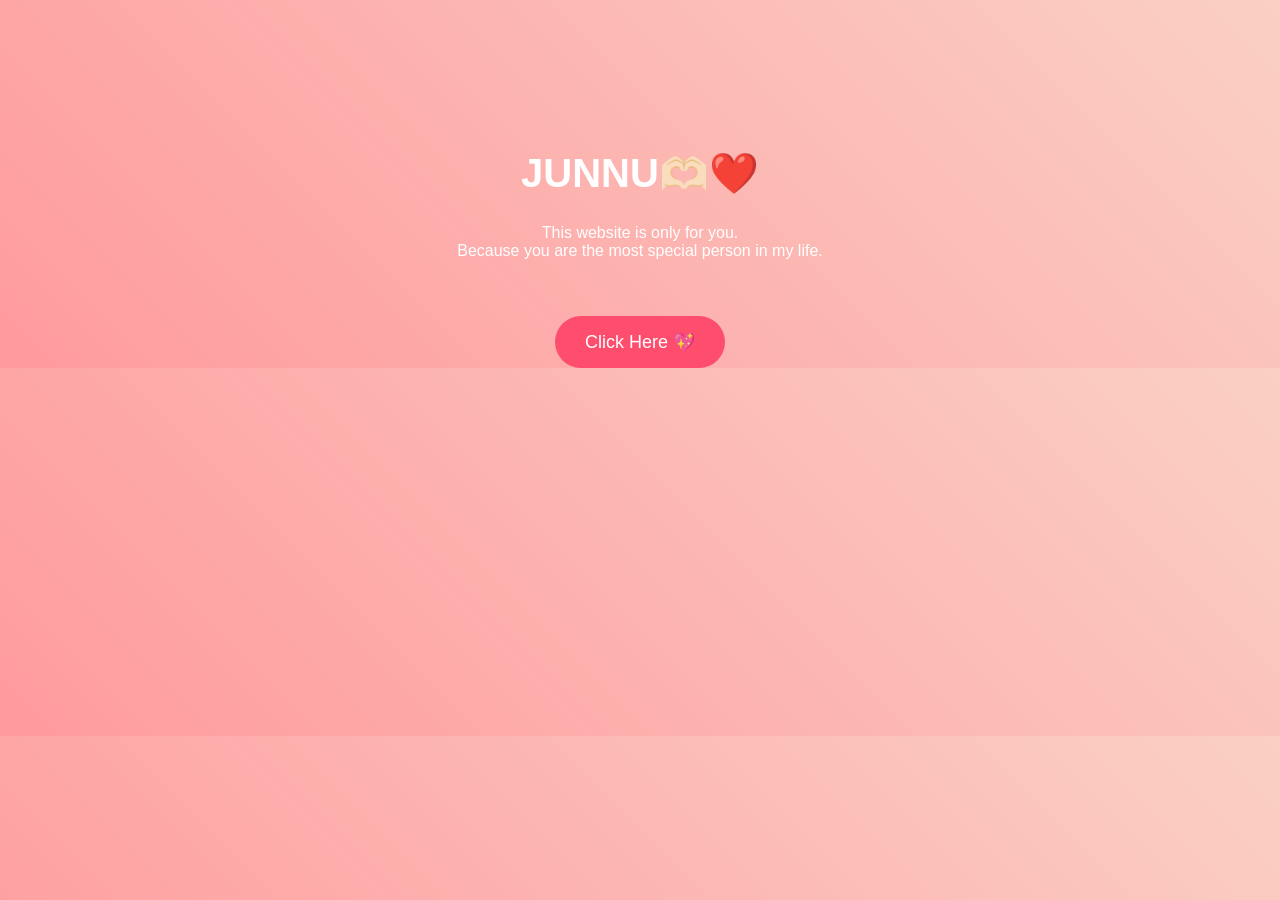
<file: index.html>
<!DOCTYPE html>
<html lang="en">
<head>
<meta charset="UTF-8">
<title> JUNNU 🫶🏻❤️</title>
<link rel="stylesheet" href="style.css">
</head>

<body>

<div class="container">

<h1 class="fade">JUNNU🫶🏻❤️</h1>

<p class="fade2">
This website is only for you.<br>
Because you are the most special person in my life.
</p>

<a href="page2.html" class="btn">Click Here 💖</a>

</div>

<audio autoplay loop>
<source src="love.mp3" type="audio/mp3">
</audio>

</body>
</html>
</file>
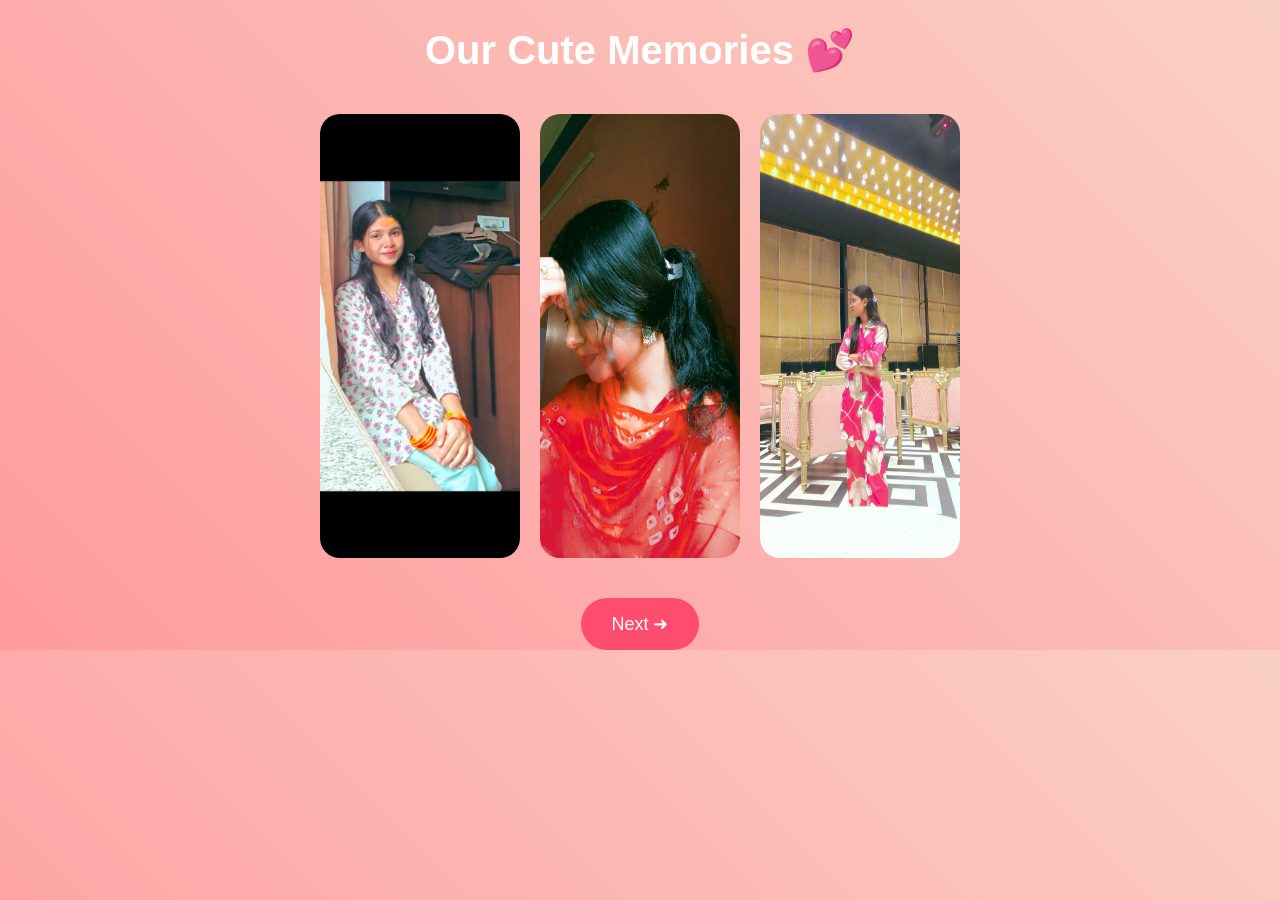
<file: page2.html>
<!DOCTYPE html>
<html>
<head>
<meta charset="UTF-8">
<title>Memories</title>
<link rel="stylesheet" href="style.css">
</head>

<body>

<h1>Our Cute Memories 💕</h1>

<div class="gallery">

<img src="photo1.jpg">
<img src="photo2.jpg">
<img src="photo3.jpg">

</div>

<a href="page3.html" class="btn">Next ➜</a>

</body>
</html>
</file>
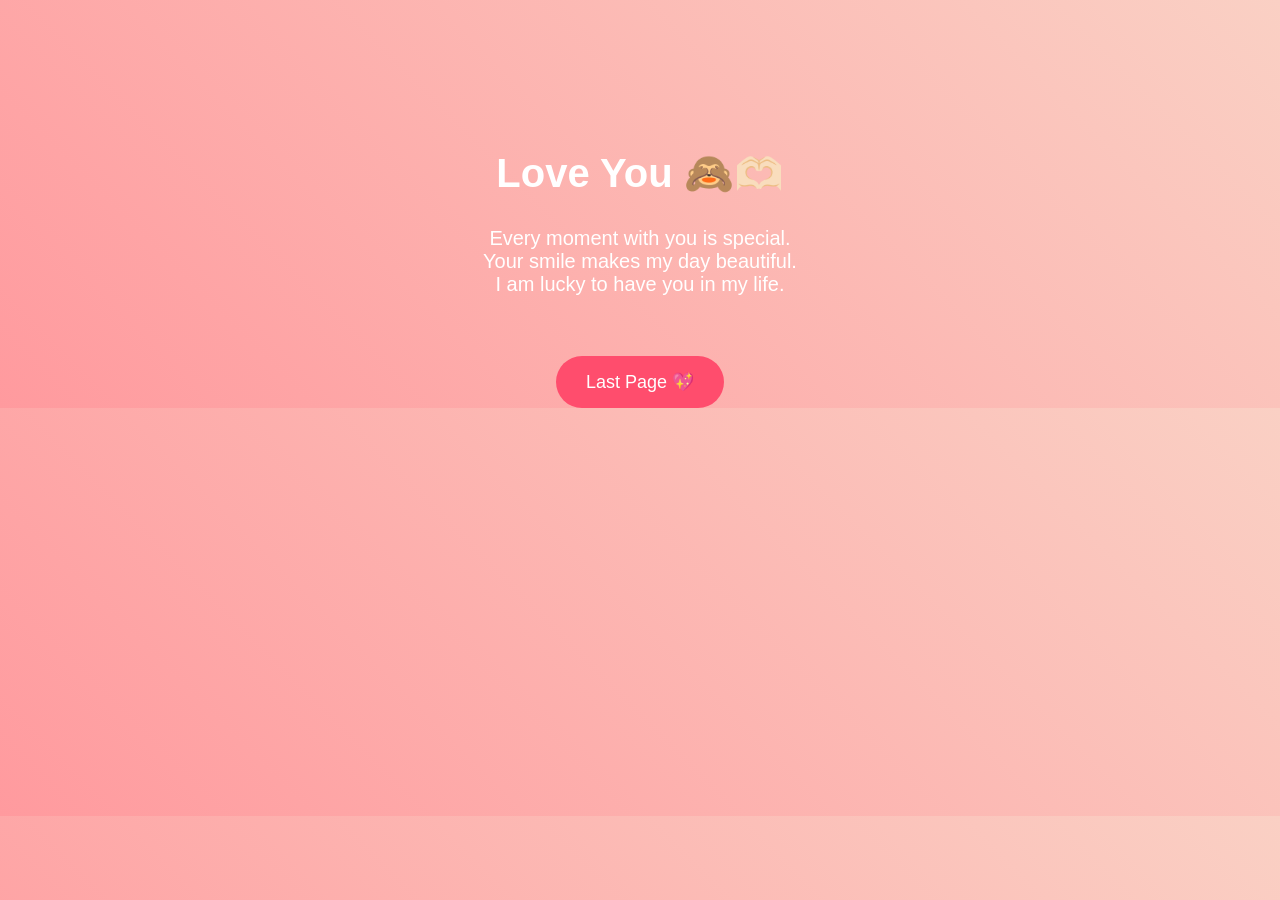
<file: page3.html>
<!DOCTYPE html>
<html>
<head>
<meta charset="UTF-8">
<title>Message</title>
<link rel="stylesheet" href="style.css">
</head>

<body>

<div class="container">

<h1>Love You 🙈🫶🏻</h1>

<p class="loveText">
Every moment with you is special.<br>
Your smile makes my day beautiful.<br>
I am lucky to have you in my life.
</p>

<a href="page4.html" class="btn">Last Page 💖</a>

</div>

</body>
</html>
</file>
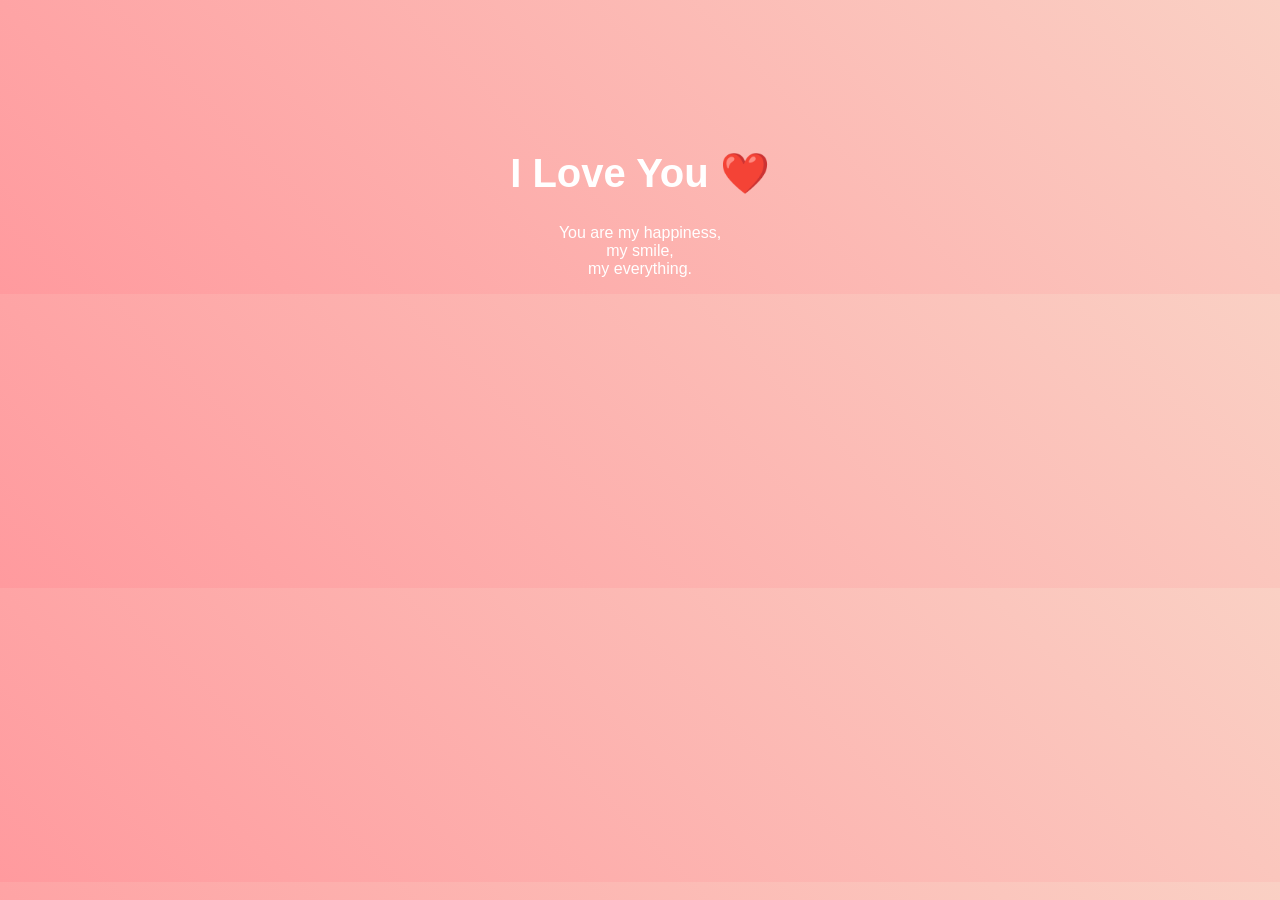
<file: page4.html>
<!DOCTYPE html>
<html>
<head>
<meta charset="UTF-8">
<title>I Love You</title>
<link rel="stylesheet" href="style.css">
</head>

<body>

<div class="container">

<h1 class="heart">I Love You ❤️</h1>

<p>
You are my happiness,<br>
my smile,<br>
my everything.
</p>

</div>

</body>
</html>
</file>
<file: style.css>
body{
margin:0;
padding:0;
font-family:Arial;
background:linear-gradient(45deg,#ff9a9e,#fad0c4);
text-align:center;
color:white;
}

.container{
margin-top:150px;
}

h1{
font-size:40px;
animation:fade 2s;
}

.fade{
animation:fade 2s;
}

.fade2{
animation:fade 4s;
}

@keyframes fade{
from{opacity:0;transform:translateY(-20px);}
to{opacity:1;}
}

.btn{
display:inline-block;
margin-top:40px;
padding:15px 30px;
background:#ff4d6d;
color:white;
text-decoration:none;
border-radius:30px;
font-size:18px;
transition:0.3s;
}

.btn:hover{
background:#ff1e4d;
transform:scale(1.1);
}

.gallery{
display:flex;
justify-content:center;
gap:20px;
margin-top:40px;
}

.gallery img{
width:200px;
border-radius:20px;
transition:0.4s;
}

.gallery img:hover{
transform:scale(1.2);
}

.heart{
animation:heartbeat 1s infinite;
}

@keyframes heartbeat{
0%{transform:scale(1);}
50%{transform:scale(1.2);}
100%{transform:scale(1);}
}

.loveText{
font-size:20px;
margin-top:30px;
}
</file>
